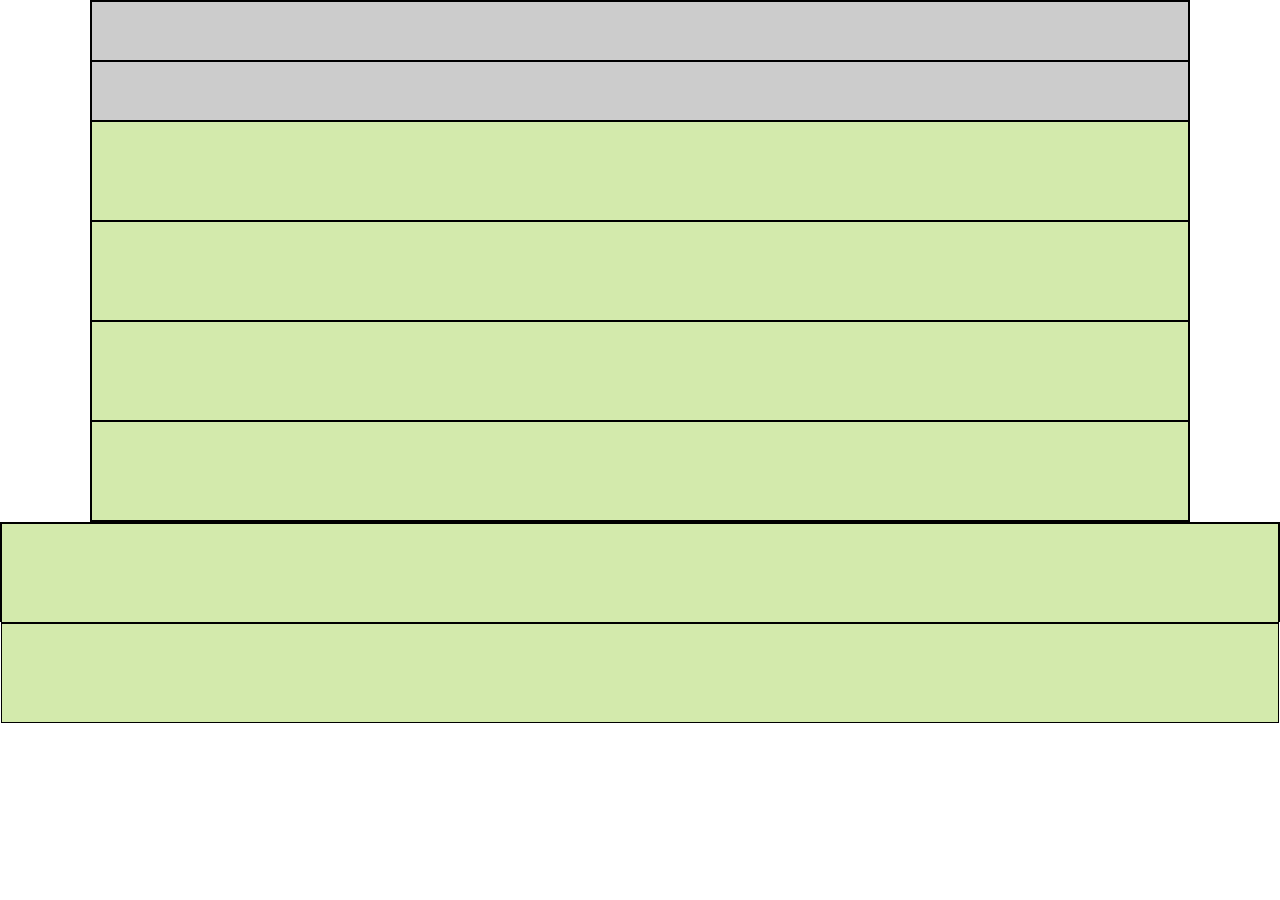
<file: Step3_layout3/index.html>
<!DOCTYPE html>
<html lang="en">
	<head>
		<meta charset="UTF-8">
		<meta name="viewport" content="width=device-width, initial-scale=1.0">
		<link rel="stylesheet" href="style.css" />
		<title>Microsoft Official homepage</title>
	</head>

	<body>
		<div class="container">
			<nav class="main-nav"></nav>
			<header class="showcase"></header>
			<main>
				<section id="web"class="home-cards"></section>
				<section id="bigData-intro"></section>
				<section id="bigdata"class="home-cards"></section>
				<section id="contact "class="ruban-dark"></section>
				<section class="follow"></section>
			</main>			
		</div>
		<footer>	
			<section class="links"></section>	
			<section class="sub-footer"></section>	
		</footer>
	</body>
</html>
</file>
<file: Step3_layout3/style.css>
/* 1. Annuler les marges externes et internes de tous les éléments */
* {
    margin: 0;
    padding: 0;
    box-sizing: border-box;
}

/* 2. Conteneur (inchangé depuis l'étape 2) */
.container {
    background-color: red;
    width: 90%;
    max-width: 1100px;
    height: auto;
    margin-left: auto;
    margin-right: auto;
    border: 1px solid black;
}

/* 3. main-nav et showcase (étape 2) */
.main-nav,
.showcase {
    background-color: #CCCCCC;
    width: 100%;
    height: 60px;
    border: 1px solid black;
}

/* 4. ÉTAPE 3 : Blocs demandés */
.home-cards,
#bigData-intro,
.ruban,
.follow,
.links,
.sub-footer {
    background-color: #d3eaac;
    width: 100%;
    height: 100px;
    border: 1px solid black;
}

/* 5. Footer (inchangé par rapport à l'étape 1 et 2) */
footer {
    background-color: red;
    width: 100%;
    height: 100px;
    border: 1px solid black;
}
</file>
